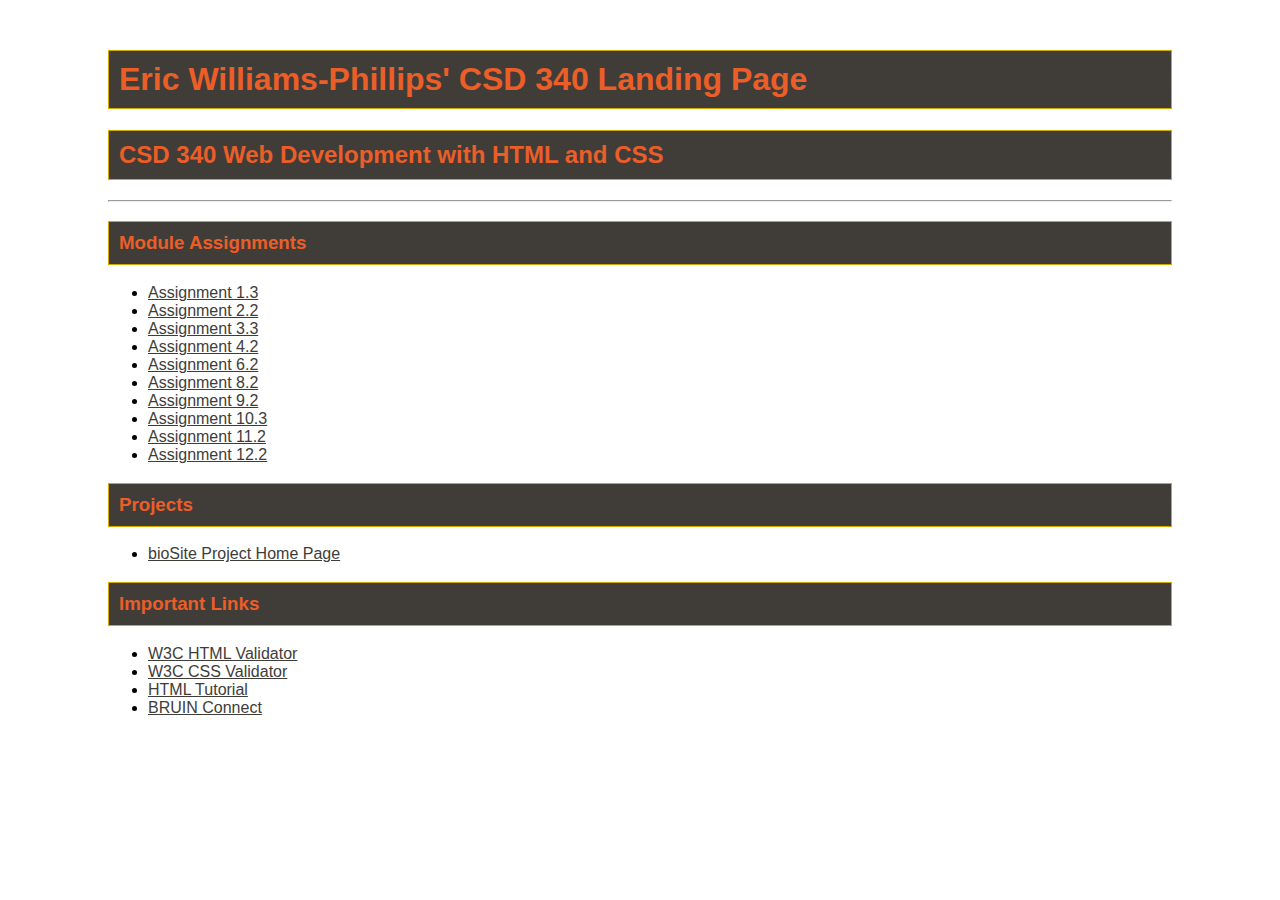
<file: index.html>
<!-- Eric Williams-Phillips : Assignment 3.2 -->
<!DOCTYPE html>
<html lang="en">
<head>
    <meta charset="UTF-8">
    <title>Eric Williams-Phillips CSD 340 Landing Page</title>
    <link href="site.css" type="text/css" rel="stylesheet">

</head>

<body>
    <div id="container">
        <h1>Eric Williams-Phillips' CSD 340 Landing Page</h1>
        <h2>CSD 340 Web Development with HTML and CSS</h2>

        <hr>

        <h3>Module Assignments</h3>
        <ul>
            <li><a href ="module-1/WilliamsPhillips_Mod1_3.html">Assignment 1.3</a></li>
            <li><a href = "module-2/WilliamsPhillips_Mod2_2.html">Assignment 2.2</a></li>
            <li><a href="module-3/Williams-Phillips_Mod3_3.html">Assignment 3.3</a></li>
            <li><a href="module-4/Williams-Phillips_Mod4_2.html">Assignment 4.2</a></li>
            <li><a href="module-6/Williams-Phillips_Mod6_2.html">Assignment 6.2</a></li>
            <li><a href="module-8/Williams-Phillips_Mod8_2.html">Assignment 8.2</a></li>
            <li><a href="module-9/WilliamsPhillips_Mod9_3.html">Assignment 9.2</a></li>
            <li><a href="module-10/WilliamsPhillips_Module10.3.html">Assignment 10.3</a></li>
            <li><a href="module-11/WilliamsPhillips_Module11.2.html">Assignment 11.2</a></li>
            <li><a href="module-12/Williams-Phillips_Mod12_2.html">Assignment 12.2</a></li>
        </ul>

        <h3>Projects</h3>
        <ul>
            <li><a href="bioSite/index.html">bioSite Project Home Page</a></li>
        </ul>

        <h3>Important Links</h3>
        <ul>
            <li><a href="https://validator.w3.org/">W3C HTML Validator</a></li>
            <li><a href="https://jigsaw.w3.org/css-validator/">W3C CSS Validator</a></li>
            <li><a href="https://www.w3schools.com/html/">HTML Tutorial</a></li>
            <li><a href="https://bruinconnect.bellevue.edu/">BRUIN Connect</a></li>
        </ul>

    </div>
    

</body>
</file>
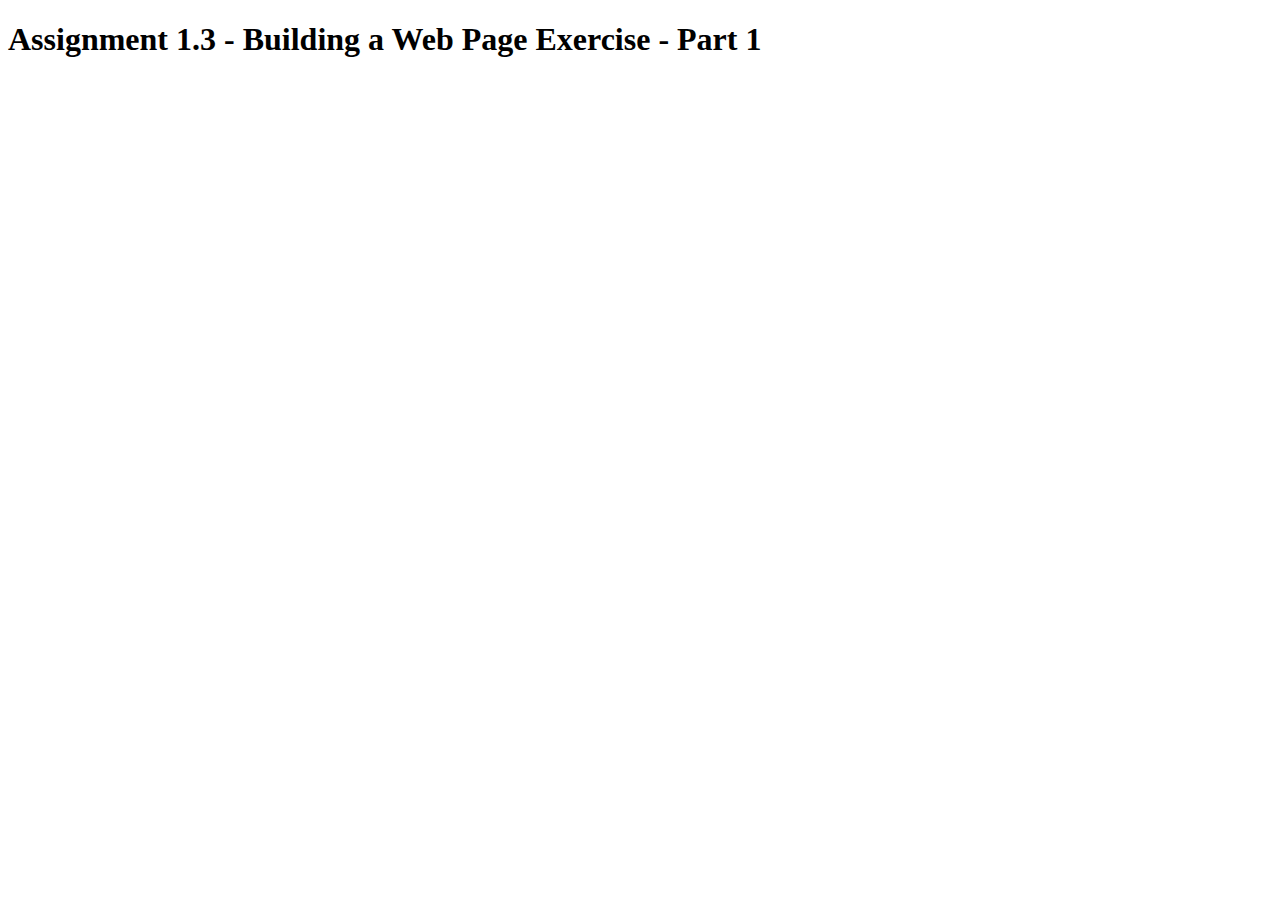
<file: module-1/WilliamsPhillips_Mod1_3.html>
<!-- Prof. Sue Sampson : Assignment 1.3 -->
<!DOCTYPE html>
<html lang="en">
<head>
    <title>CSD 340 Web Development with HTML and CSS</title>
</head>

<body>
    <h1>Assignment 1.3 - Building a Web Page Exercise - Part 1</h1>
</body>
</file>
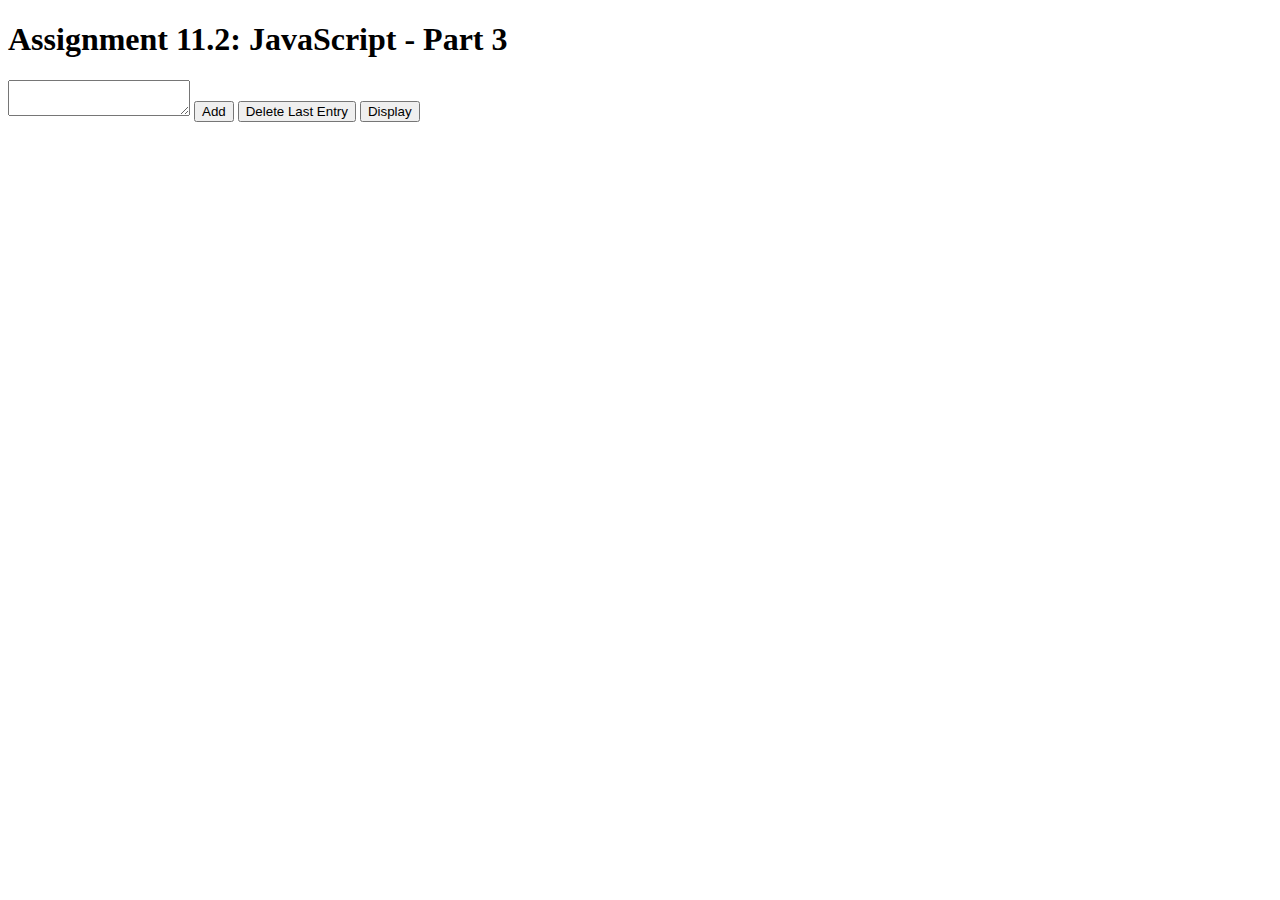
<file: module-11/WilliamsPhillips_Module11.2.html>
<!-- Eric Williams-Phillips : Assignment 10.3 -->
<!DOCTYPE html>
<html lang="en">
<head>
    <title>CSD 340 Development with HTML and CSS</title>
    
</head>

<body>

  <h1>Assignment 11.2: JavaScript - Part 3</h1>
    <textarea id="input">
    </textarea>

    <button id="add">Add</button>
    <button id="delete">Delete Last Entry</button>
    <button id="display">Display</button>


    <div id ="container">

    </div>


    <script>

        var userInput = document.getElementById("input");
        var addButton = document.getElementById("add");
        var deleteButton = document.getElementById("delete");
        var displayButton = document.getElementById("display");

        let tasks = [];
        let paragraph = document.createElement("p");
        let container = document.getElementById("container");

        function add(){
            tasks.push(((tasks.length + 1) + ". ") + userInput.value);
            alert(userInput.value + " was added.");
            userInput.value = "";
            
        }
        function display(){
            paragraph.textContent = tasks.join(" ");
            container.append(paragraph);
        }

        function del(){
            alert(tasks.pop() + " is being removed.");
            paragraph.textContent = " ";
            paragraph.textContent = tasks.join(" ");
        }

        addButton.addEventListener('click', add);
        displayButton.addEventListener('click', display);
        deleteButton.addEventListener('click', del);

    </script>
 
</body>
</file>
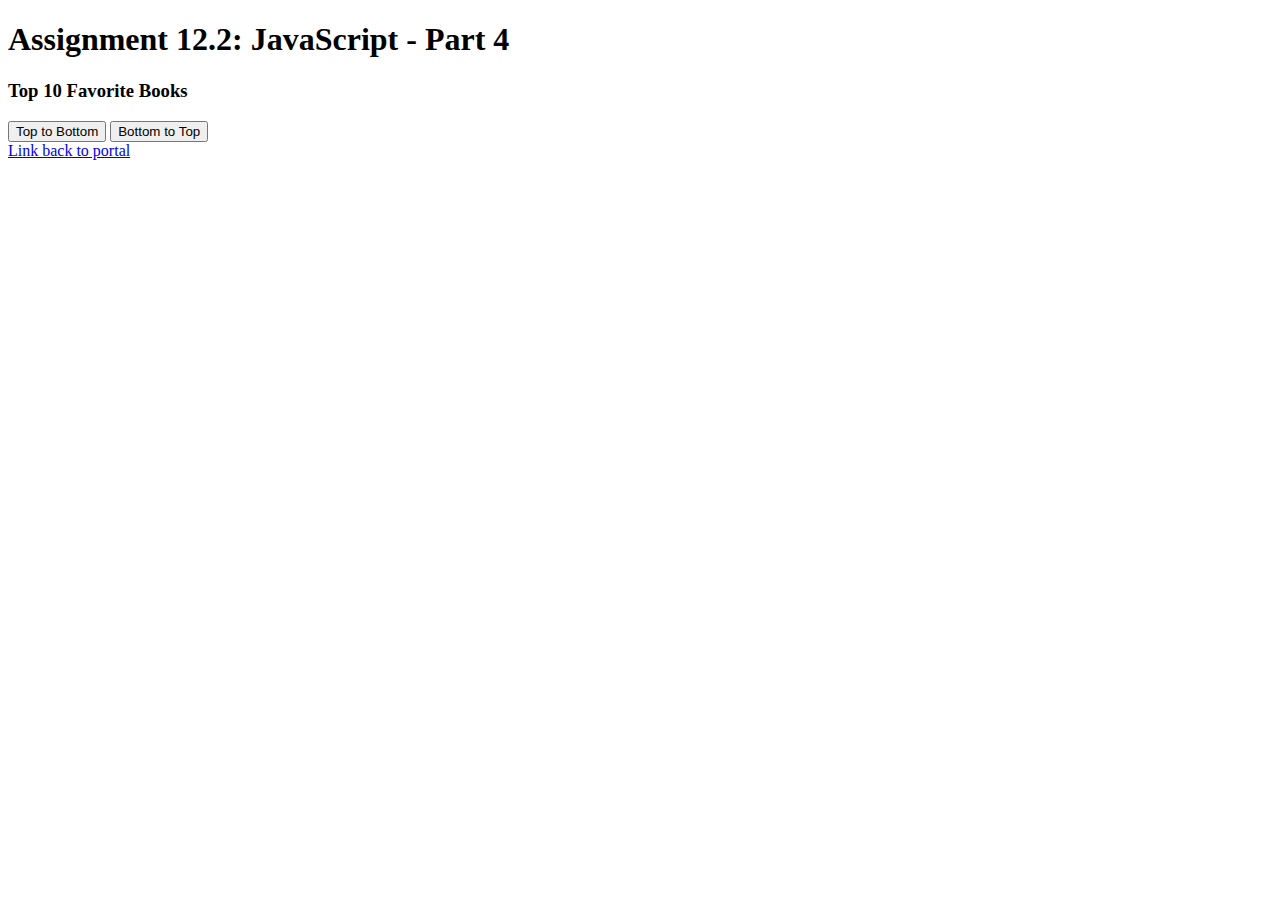
<file: module-12/Williams-Phillips_Mod12_2.html>
<!-- Eric Williams-Phillips : Assignment 3.3 -->
<!DOCTYPE html>
<html lang="en">
<head>
    <meta charset="UTF-8">
    <title>CSD 340 Web Development with HTML and CSS</title>
</head>

<body>
    <div id="container">
    
        <h1>Assignment 12.2: JavaScript - Part 4</h1>
        <h3>Top 10 Favorite Books</h3>
        
        <div id = "content"></div>
            
            <button id="topSort" onclick="topToBottom()">Top to Bottom</button>
            <button id="botSort" onclick = "bottomToTop()">Bottom to Top</button>

        <div id="last-div">
            <a href="../index.html">Link back to portal</a>
        </div>

    </div>

    <script>

        let booksList = ["The True Meaning of Smekday", "The Benedict Society", "Whisper Down the Lane", "The Forgotten Realms - Homeland", "The Fogotten Realms - Exile",
                        "The Host", "The Drifting Classroom", "Remina", "Fractal Noise", "The Animorphs Series"]

        var topButton = document.getElementById("topSort");
        var botButton = document.getElementById("botSort");
        let content = document.getElementById("content");

        function topToBottom(){
            content.innerHTML = ' ';
            for (let i = booksList.length - 1; i >= 0; i--) {
                let paragraph = document.createElement("p");
                paragraph.textContent = booksList[i];
                content.appendChild(paragraph);
                
            }
        }
        
        function bottomToTop(){
        content.innerHTML = ' ';
        for (let i = 0; i <= booksList.length; i++) {
            let paragraph = document.createElement("p");
            paragraph.textContent = booksList[i];
            content.appendChild(paragraph);
        }
}
    </script>

</body>
</file>
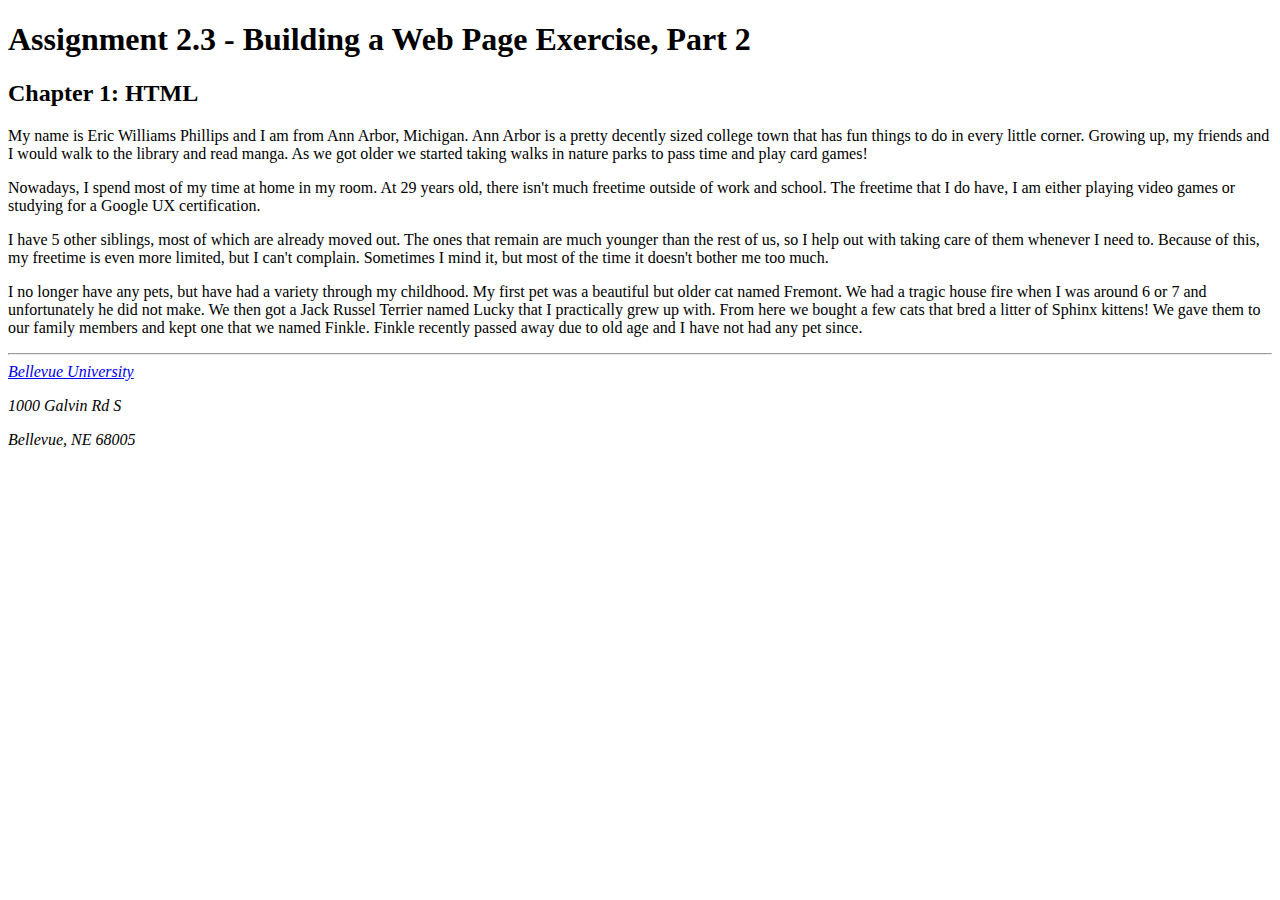
<file: module-2/WilliamsPhillips_Mod2_2.html>
<!-- Eric Williams-Phillips : Assignment 2.2 -->
<!DOCTYPE html>
<html lang="en">
<head>
    <title>CSD 340 Development with HTML and CSS</title>
    <link href="C:\Users\USER\csd-340\module-2\WilliamsPhillips_Mod2_2.css" type="text/css" rel="stylesheet"/>

    <meta name="description"
        content="HTML document for CSD 340 Assignment 2.2"/>

     <meta name="robots"
        content="noindex"/>
    
    <meta http-equiv="refresh"
        content="5"/>
    
    <meta http-equiv="keywords"
        content="Eric, document, assignment"/>
    
    

</head>

<body>

    <div id="container">
        <h1>Assignment 2.3 - Building a Web Page Exercise, Part 2</h1>
        <h2>Chapter 1: HTML</h2>

        <p class="intro">My name is Eric Williams Phillips and I am from Ann Arbor, Michigan. Ann Arbor is a pretty decently sized college town that has fun things to do in every little corner. Growing up, my friends and I would walk to the library and read manga. As we got older we started taking walks in nature parks to pass time and play card games!</p>
        <p>Nowadays, I spend most of my time at home in my room. <span class="sentence">At 29 years old, there isn't much freetime outside of work and school.</span> The freetime that I do have, I am either playing video games or studying for a Google UX certification.</p>
        <p>I have 5 other siblings, most of which are already moved out. The ones that remain are much younger than the rest of us, so I help out with taking care of them whenever I need to. Because of this, my freetime is even more limited, but I can't complain. Sometimes I mind it, but most of the time it doesn't bother me too much.</p>
        <p>I no longer have any pets, but have had a variety through my childhood. My first pet was a beautiful but older cat named Fremont. We had a tragic house fire when I was around 6 or 7 and unfortunately he did not make. We then got a Jack Russel Terrier named Lucky that I practically grew up with. From here we bought a few cats that bred a litter of Sphinx kittens! We gave them to our family members and kept one that we named Finkle. Finkle recently passed away due to old age and I have not had any pet since.</p>
    
        <hr>
        <address>
            <a href="https://www.bellevue.edu/">Bellevue University</a>
            <p>1000 Galvin Rd S</p>
            <p>Bellevue, NE 68005</p>
        </address>
    </div>

</body>
</file>
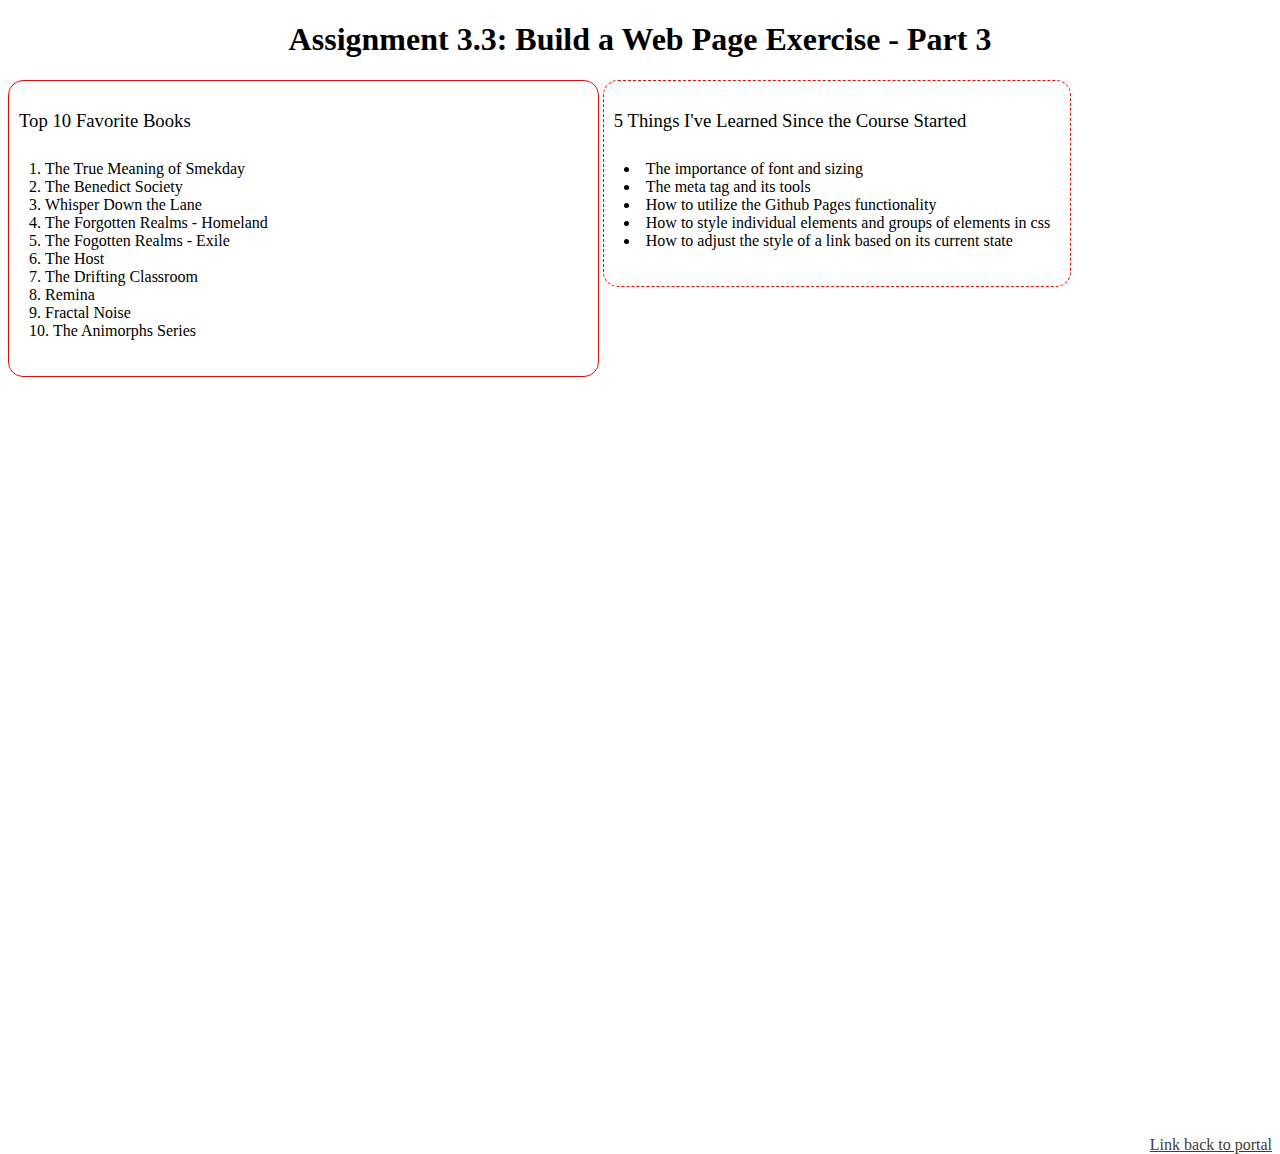
<file: module-3/Williams-Phillips_Mod3_3.html>
<!-- Eric Williams-Phillips : Assignment 3.3 -->
<!DOCTYPE html>
<html lang="en">
<head>
    <meta charset="UTF-8">
    <title>CSD 340 Web Development with HTML and CSS</title>
    <link href="Williams-Phillips_Mod3_3.css" type="text/css" rel="stylesheet">
</head>

<body>
    <div id="container">
    
        <h1>Assignment 3.3: Build a Web Page Exercise - Part 3</h1>
        
        <div id="left-div">
            <h3>Top 10 Favorite Books</h3>
            <ol>
                <li>The True Meaning of Smekday</li>
                <li>The Benedict Society</li>
                <li>Whisper Down the Lane</li>
                <li>The Forgotten Realms - Homeland</li>
                <li>The Fogotten Realms - Exile</li>
                <li>The Host</li>
                <li>The Drifting Classroom</li>
                <li>Remina</li>
                <li>Fractal Noise</li>
                <li>The Animorphs Series</li>
            </ol>
        </div>

        <div id="right-div">
            <h3>5 Things I've Learned Since the Course Started</h3>
            <ul>
                <li>The importance of font and sizing</li>
                <li>The meta tag and its tools</li>
                <li>How to utilize the Github Pages functionality</li>
                <li>How to style individual elements and groups of elements in css</li>
                <li>How to adjust the style of a link based on its current state</li>
            </ul>
        </div>

        <div id="last-div">
            <a href="../index.html">Link back to portal</a>
        </div>

    </div>

</body>
</file>
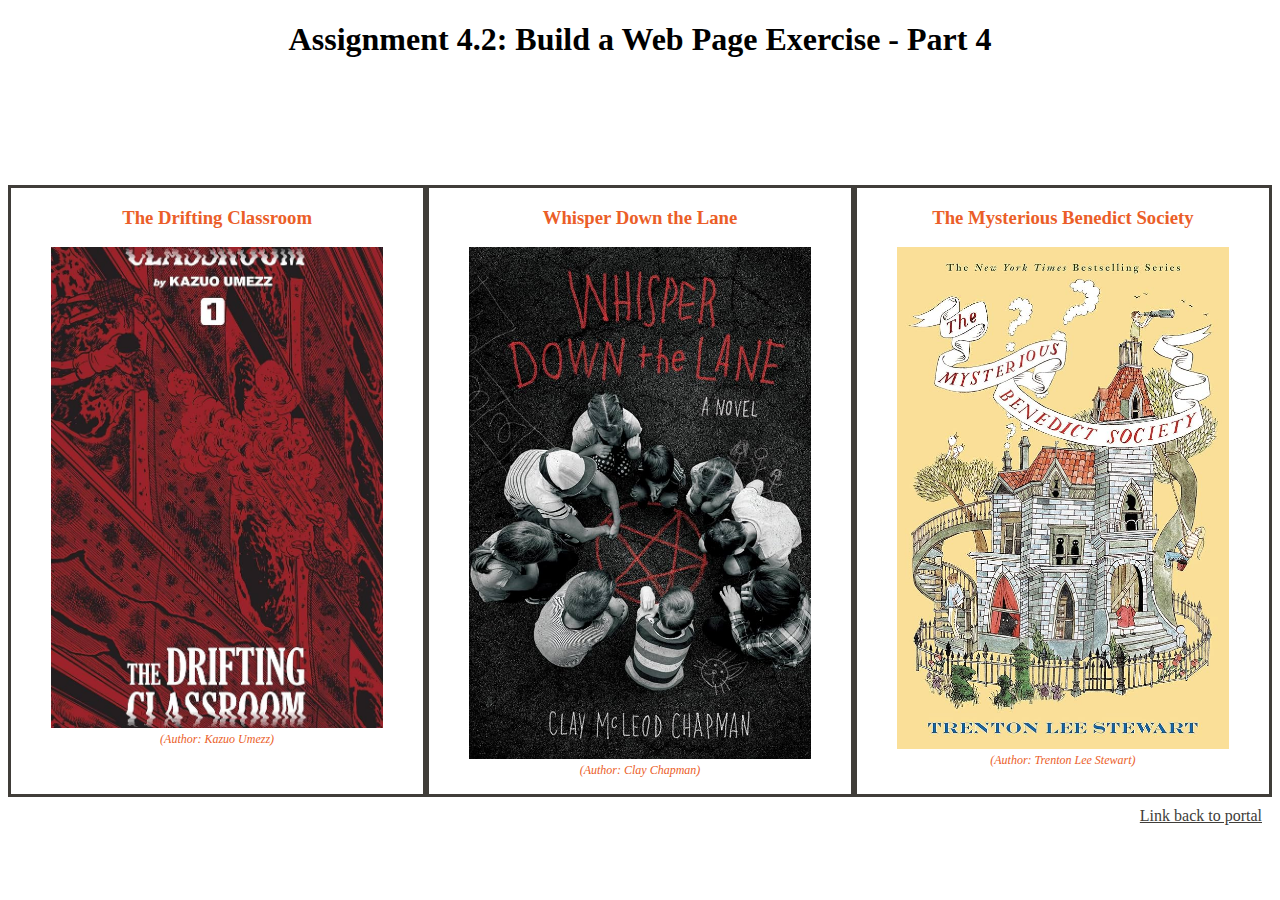
<file: module-4/Williams-Phillips_Mod4_2.html>
<!-- Eric Williams-Phillips : Assignment 4.2 -->
<!DOCTYPE html>
<html lang="en">
<head>
    <meta charset="UTF-8">
    <title>CSD 340 Web Development with HTML and CSS</title>
    <link href="Williams-Phillips_Mod4_2.css" type="text/css" rel="stylesheet">
</head>

<body>
    <div id="main">

        <h1>Assignment 4.2: Build a Web Page Exercise - Part 4</h1>

        <div id="image-gallery" class="grid-container">
            <div class="grid-item">
                <h3>The Drifting Classroom</h3>
                <figure>
                    <img src="images/TheDriftingClassroom.jpg" alt="The Drifting Classroom Cover Art" width="100%" height="100%">
                    <figcaption>(Author: Kazuo Umezz)</figcaption>
                </figure>
            </div>

            <div class="grid-item">
                <h3>Whisper Down the Lane</h3>
                <figure>
                    <img src="images/WhisperDownTheLane.jpg" alt="Whisper Down The Lane Cover Art" width="100%" height="100%">
                    <figcaption>(Author: Clay Chapman)</figcaption>
                </figure>
            </div>

            <div class="grid-item">
                <h3>The Mysterious Benedict Society</h3>
                <figure>
                    <img src="images/TheMysteriousBenedictSociety.jpg" alt="The Mysterious Benedict Society Cover Art" width="100%" height="100%">
                    <figcaption>(Author: Trenton Lee Stewart)</figcaption>
                </figure>
            </div>
            
        </div>

        <div id="last-div">
            <a href="../index.html">Link back to portal</a>
        </div>

    </div>


</body>
</file>
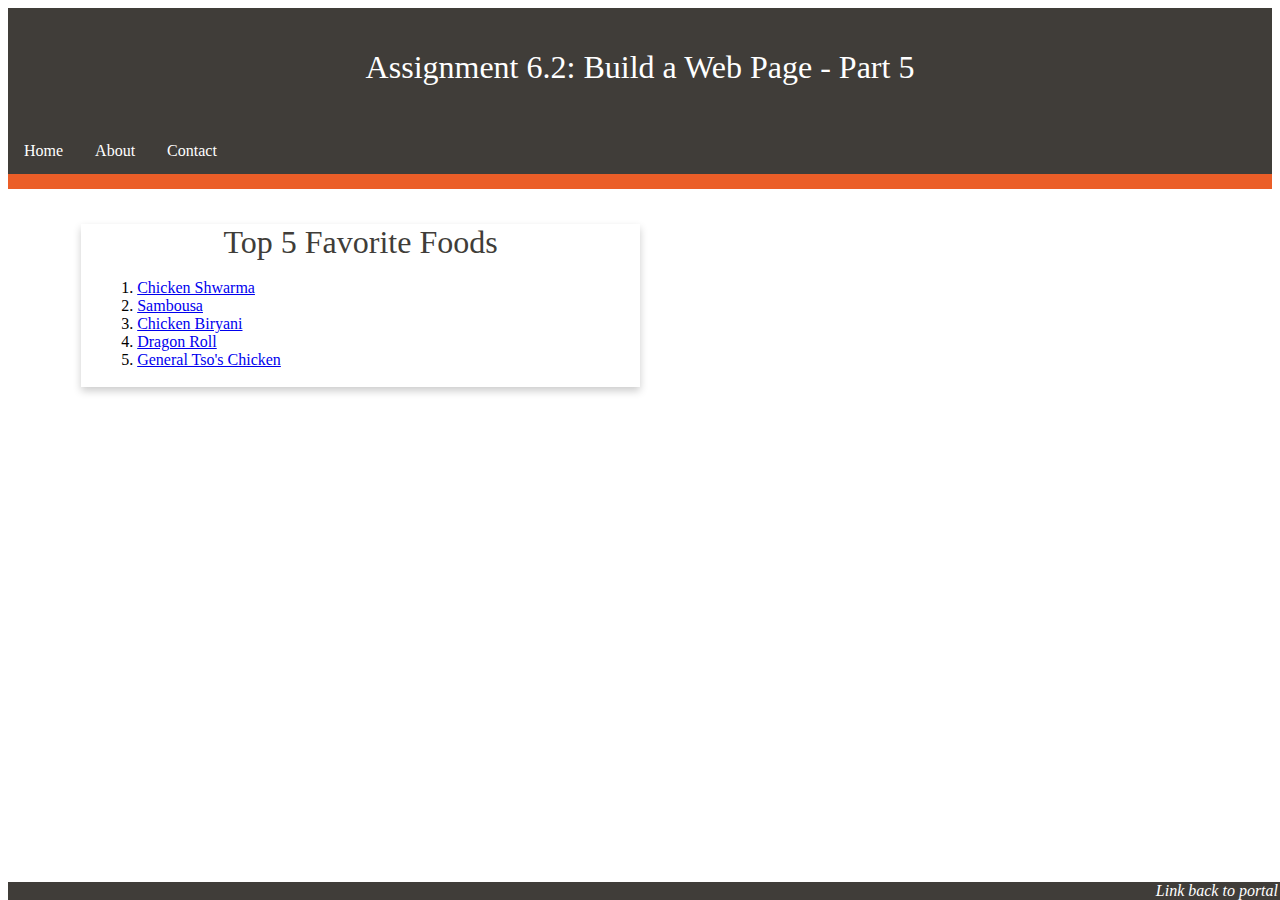
<file: module-6/Williams-Phillips_Mod6_2.html>
<!-- Eric Williams-Phillips : Assignment 6.2 -->
<!DOCTYPE html>
<html lang="en">
<head>
    <meta charset="UTF-8">
    <title>CSD 340 Web Development with HTML and CSS</title>
    <link href="Williams-Phillips_Mod6_2.css" type="text/css" rel="stylesheet">

</head>

<body>
    <header>
        <h1>Assignment 6.2: Build a Web Page - Part 5</h1>
    </header>

    <div id="navbar">
        <a href ="#">Home</a>
        <a href ="#">About</a>
        <a href ="#">Contact</a>
    </div>

    <div id="container">
        <div class="card">
            <div class="card-title">Top 5 Favorite Foods</div>
            <div class="card-content">
                <ol>
                    <li><a href="#">Chicken Shwarma</a></li>
                    <li><a href="#">Sambousa</a></li>
                    <li><a href="#">Chicken Biryani</a></li>
                    <li><a href="#">Dragon Roll</a></li>
                    <li><a href="#">General Tso's Chicken</a></li>
                </ol>
            </div>
        </div>
    </div>

    <footer>
        <a href="../index.html">Link back to portal</a>
    </footer>

</body>
</file>
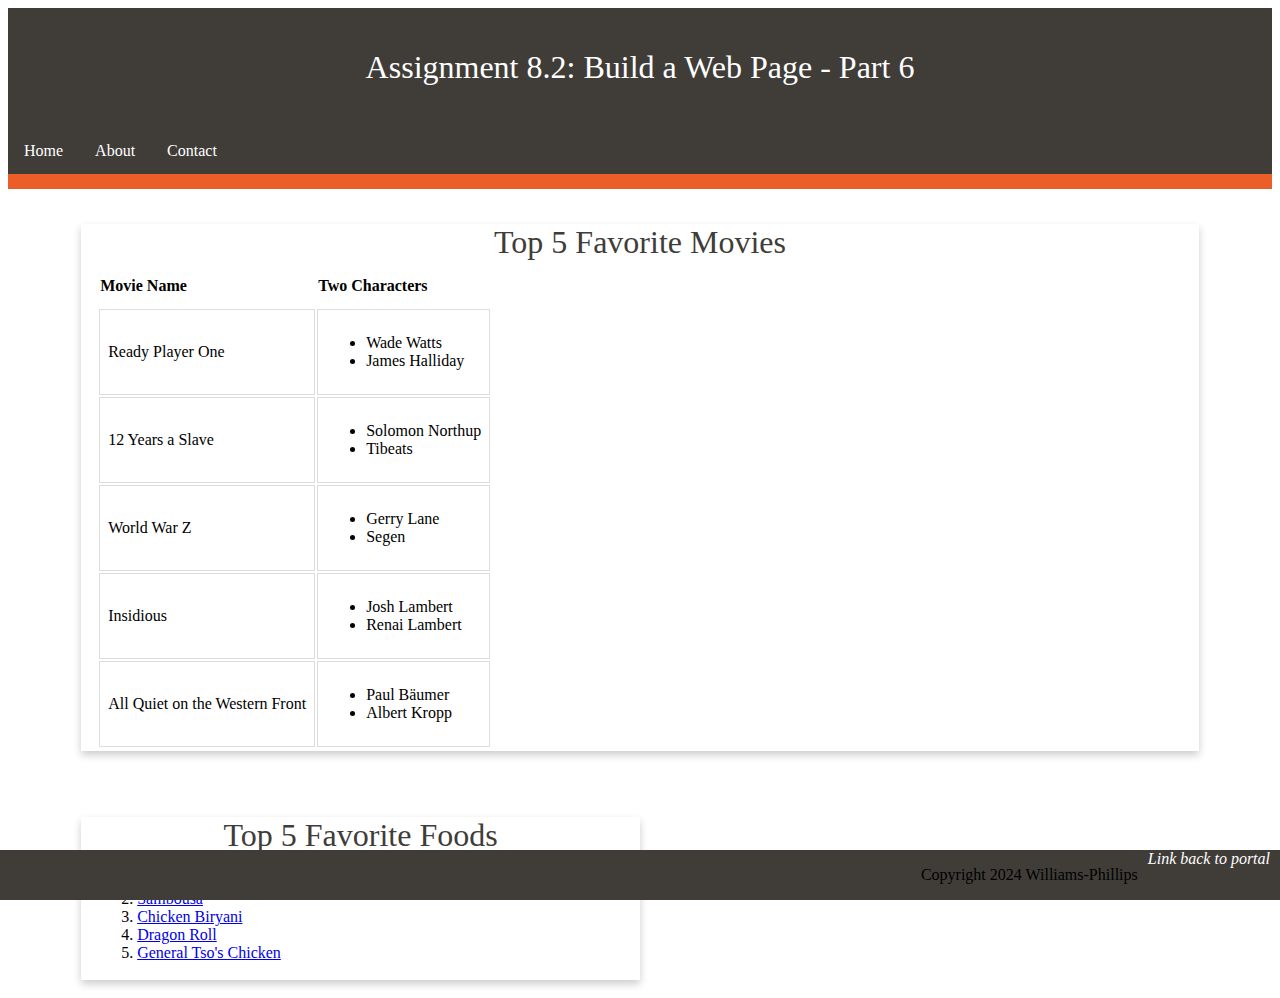
<file: module-8/Williams-Phillips_Mod8_2.html>
<!-- Eric Williams-Phillips : Assignment 6.2 -->
<!DOCTYPE html>
<html lang="en">
<head>
    <meta charset="UTF-8">
    <title>CSD 340 Web Development with HTML and CSS</title>
    <link href="Williams-Phillips_Mod8_2.css" type="text/css" rel="stylesheet">

</head>

<body>
    <header>
        <h1>Assignment 8.2: Build a Web Page - Part 6</h1>
    </header>

    <div id="navbar">
        <a href ="#">Home</a>
        <a href ="#">About</a>
        <a href ="#">Contact</a>
    </div>
    
        <div id="container">
            <div class="card" id="movies">
                <div class="card-title">Top 5 Favorite Movies</div>
                <div class="card-content">
                    <table>
                        <tr>
                            <th>Movie Name</th>
                            <th>Two Characters</th>
                        </tr>
                        <tr>
                            <td>Ready Player One</td>
                            <td>
                                <ul>
                                    <li>Wade Watts</li>
                                    <li>James Halliday</li>
                                </ul>
                            </td>
                        </tr>
                        <tr>
                            <td>12 Years a Slave</td>
                            <td>
                                <ul>
                                    <li>Solomon Northup</li>
                                    <li>Tibeats</li>
                                </ul>
                            </td>
                        </tr>
                        <tr>
                            <td>World War Z</td>
                            <td>
                                <ul>
                                    <li>Gerry Lane</li>
                                    <li>Segen</li>
                                </ul>
                            </td>
                        </tr>
                        <tr>
                            <td>Insidious</td>
                            <td>
                                <ul>
                                    <li>Josh Lambert</li>
                                    <li>Renai Lambert</li>
                                </ul>
                            </td>
                        </tr>
                        <tr>
                            <td>All Quiet on the Western Front</td>
                            <td>
                                <ul>
                                    <li>Paul Bäumer</li>
                                    <li>Albert Kropp</li>
                                </ul>
                            </td>
                        </tr>
                    </table>
                </div>
            </div>

            <br>
            <br>
        
            <div class="card">
                <div class="card-title">Top 5 Favorite Foods</div>
                <div class="card-content">
                    <ol>
                        <li><a href="#">Chicken Shwarma</a></li>
                        <li><a href="#">Sambousa</a></li>
                        <li><a href="#">Chicken Biryani</a></li>
                        <li><a href="#">Dragon Roll</a></li>
                        <li><a href="#">General Tso's Chicken</a></li>
                    </ol>
                </div>
            </div>
        </div>
 

    <footer>
        <a href="../index.html">Link back to portal</a>
        <p> Copyright 2024 Williams-Phillips</p>
    </footer>

</body>
</file>
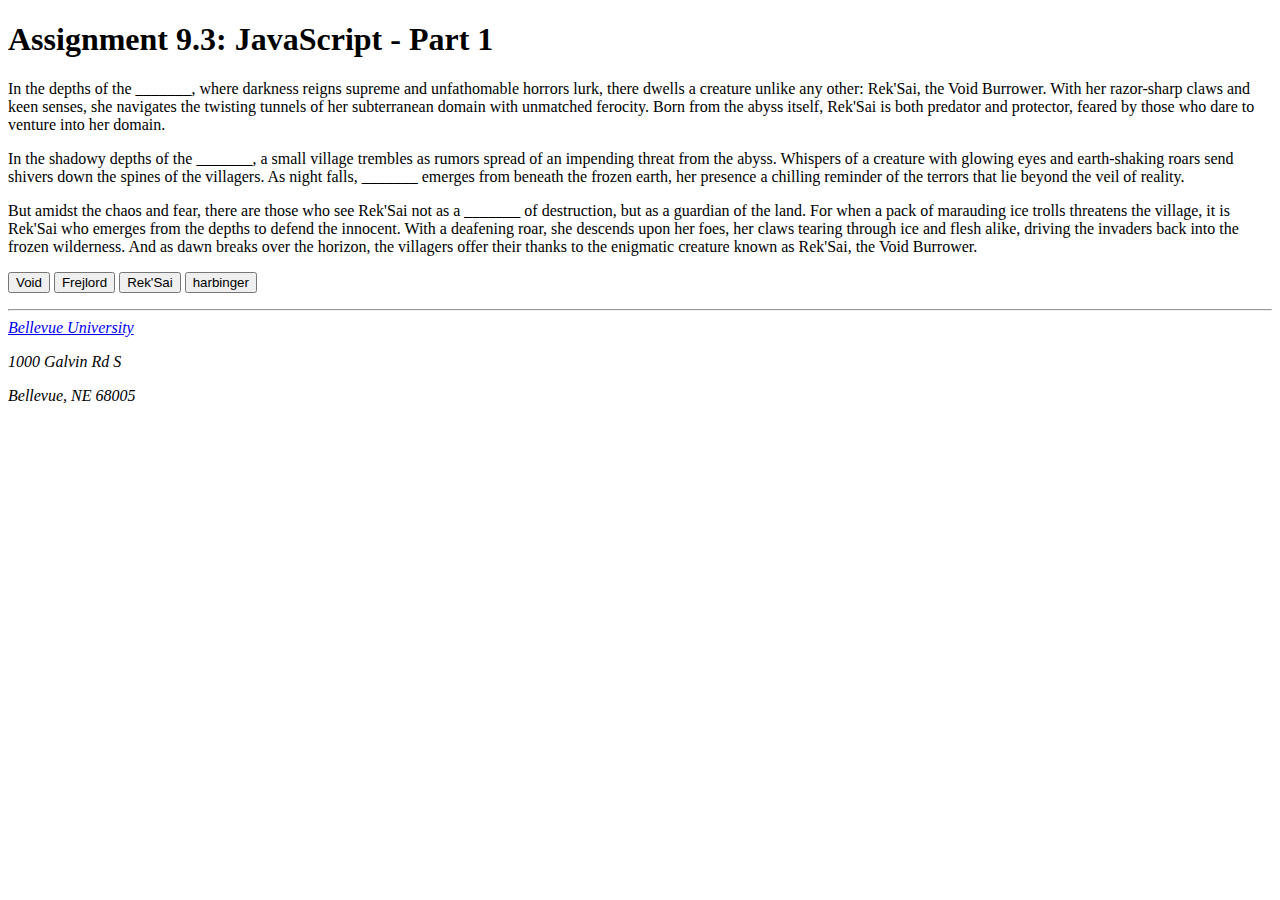
<file: module-9/WilliamsPhillips_Mod9_3.html>
<!-- Eric Williams-Phillips : Assignment 2.2 -->
<!DOCTYPE html>
<html lang="en">
<head>
    <title>CSD 340 Development with HTML and CSS</title>
    <link href="C:\Users\USER\csd-340\module-2\WilliamsPhillips_Mod2_2.css" type="text/css" rel="stylesheet"/>

    <meta name="description"
        content="HTML document for CSD 340 Assignment 2.2"/>

     <meta name="robots"
        content="noindex"/>
    
    <meta http-equiv="refresh"
        content="5"/>
    
    <meta http-equiv="keywords"
        content="Eric, document, assignment"/>
    

    <script>
        var firstVariableValue = "Void";
        var secondVariableValue = "Frejlord";
        var thirdVariableValue = "Rek'Sai";
        var fourthVariableValue = "harbinger";
    </script>
    

</head>

<body>

    <div id="container">
        <h1>Assignment 9.3: JavaScript - Part 1</h1>

        <p>In the depths of the <span id = "Void">_______</span>, where darkness reigns supreme and unfathomable horrors lurk, there dwells a creature unlike any other: Rek'Sai, the Void Burrower. With her razor-sharp claws and keen senses, she navigates the twisting tunnels of her subterranean domain with unmatched ferocity. Born from the abyss itself, Rek'Sai is both predator and protector, feared by those who dare to venture into her domain.</p>
        <p>In the shadowy depths of the <span id = "Frejlord">_______</span>, a small village trembles as rumors spread of an impending threat from the abyss. Whispers of a creature with glowing eyes and earth-shaking roars send shivers down the spines of the villagers. As night falls, <span id = "RekSai">_______</span> emerges from beneath the frozen earth, her presence a chilling reminder of the terrors that lie beyond the veil of reality.</p>
        <p>But amidst the chaos and fear, there are those who see Rek'Sai not as a <span id = "harbinger">_______</span> of destruction, but as a guardian of the land. For when a pack of marauding ice trolls threatens the village, it is Rek'Sai who emerges from the depths to defend the innocent. With a deafening roar, she descends upon her foes, her claws tearing through ice and flesh alike, driving the invaders back into the frozen wilderness. And as dawn breaks over the horizon, the villagers offer their thanks to the enigmatic creature known as Rek'Sai, the Void Burrower.</p>


        <p>
            <button type="button" onclick="document.getElementById('Void').innerHTML = firstVariableValue"> Void</button>
            <button type="button" onclick="document.getElementById('Frejlord').innerHTML = secondVariableValue"> Frejlord</button>
            <button type="button" onclick="document.getElementById('RekSai').innerHTML = thirdVariableValue"> Rek'Sai</button>
            <button type="button" onclick="document.getElementById('harbinger').innerHTML = fourthVariableValue"> harbinger</button>
        </p>
        <hr>
        <address>
            <a href="https://www.bellevue.edu/">Bellevue University</a>
            <p>1000 Galvin Rd S</p>
            <p>Bellevue, NE 68005</p>
        </address>
    </div>

</body>
</file>
<file: site.css>
#container{
    margin-top: 50px;
    margin-left: 100px;
    margin-right: 100px;
    font-family:'Trebuchet MS', 'Lucida Sans Unicode', 'Lucida Grande', 'Lucida Sans', Arial, sans-serif;
}

h1, h2, h3, h4{
    background-color: #403d39;
    color:#eb5e28;
    border: 1px solid #D6A800;
    padding: 10px;
    
}

a{
    
    color: #403d39;
}

a:hover{
    color:#eb5e28;
}

a:visited{
    color: #4a0dbb;
}
</file>
<file: module-3/Williams-Phillips_Mod3_3.css>
h1{
    text-align: center;
}

h3{
    font-weight: 500;
}

li{
    font-weight: 300;
}

#left-div, #right-div{
    display: inline-block;
    vertical-align: top;
}

#left-div{
    width: 45%;

}

#last-div{
    margin-top: 60%;
    margin-bottom: 20px;
    width: 100%;
}

#last-div a{
    float:right;
}

#left-div{
    border: 1px solid red;
    border-radius: 15px;
    padding: 10px;
}

#right-div{
    border: 1px dashed red;
    border-radius: 15px;
    padding: 10px;
}

ol{
    list-style-position: inside;
    padding: 10px;
}

ul{
    list-style-position: inside;
    padding: 10px;
}

a{
    color: #403d39;
}

a:hover{
    color:#eb5e28;
    text-underline-position: below;
}

a:visited{
    color: #4a0dbb;
}
</file>
<file: module-4/Williams-Phillips_Mod4_2.css>
h1{
    text-align: center;
}

.grid-container{
    display: grid;
    grid-template-columns: auto auto auto;
}

.grid-item{
    border-style: solid;
    color: #403d39;
}

#image-gallery{
    margin-top: 10%;
}

h3{
    text-align: center;
    color: #eb5e28;
}

figure{
    text-align: center;
}

figcaption{
    font-style: italic;
    font-size: .75em;
    color: #eb5e28;
}

a{
    color: #403d39;
    float:right;
    padding: 10px;
}

a:hover{
    color:#eb5e28;
    text-underline-position: below;
}

a:visited{
    color: #4a0dbb;
}
</file>
<file: module-6/Williams-Phillips_Mod6_2.css>
header{
    background-color: #403d39;
    color: white;
    padding: 20px;
    text-align: center;
}

h1{
    font-weight: 400;
}

#navbar{
    overflow: hidden;
    background-color: #403d39;
    border-bottom: solid 15px #eb5e28;

}

#navbar a{
    float: left;
    display: block;
    color: white;
    text-align: center;
    padding: 14px 16px;
    text-decoration: none;
}

#navbar a:hover{
    background-color: white;
    color:#eb5e28;
}

#container{
    margin-top: 2%;
    margin-left: 5%;
    margin-right: 5%;
    padding: 10px;
}

.card{
    box-shadow: 0 4px 8px 0 rgba(0, 0, 0, 0.2);
    transition: 0.3s;
    width: 50%;
}

.card-title{
    text-align: center;
    font-size: 2em;
    color: #403d39;
    font-weight: 400;
}

.card-content{
    padding: 2px 16px;
}

.card:hover{
    box-shadow: 0 8px 16px 0 rgba(0, 0, 0, 0.2);
}

footer{
    background-color: #403d39;
    position: absolute;
    bottom: 0;
    width: 100%;
}

footer a{
    color: white;
    float: right;
    text-decoration: none;
    font-weight: 400;
    padding-right: 10px;
    font-style: italic;
}

footer a:hover{
    text-decoration: underline;
}

#movies{
    border-collapse: collapse;
    width: 100%;
    margin-bottom: 30px;
}

#movies th{
    padding-top: 12px;
    padding-bottom: 12px;
    text-align: left;
}

#movies td{
    border: 1px solid #ddd;
    padding: 8px;
}
</file>
<file: module-8/Williams-Phillips_Mod8_2.css>
header{
    background-color: #403d39;
    color: white;
    padding: 20px;
    text-align: center;
}

h1{
    font-weight: 400;
}

#navbar{
    overflow: hidden;
    background-color: #403d39;
    border-bottom: solid 15px #eb5e28;

}

#navbar a{
    float: left;
    display: block;
    color: white;
    text-align: center;
    padding: 14px 16px;
    text-decoration: none;
}

#navbar a:hover{
    background-color: white;
    color:#eb5e28;
}

#container{
    margin-top: 2%;
    margin-left: 5%;
    margin-right: 5%;
    padding: 10px;
    top: 2%;
    left: 5%;
    right: 5%;
    bottom: 100px;

}

.card{
    box-shadow: 0 4px 8px 0 rgba(0, 0, 0, 0.2);
    transition: 0.3s;
    width: 50%;
}

.card-title{
    text-align: center;
    font-size: 2em;
    color: #403d39;
    font-weight: 400;
}

.card-content{
    padding: 2px 16px;
}

.card:hover{
    box-shadow: 0 8px 16px 0 rgba(0, 0, 0, 0.2);
}


footer{
    background-color: #403d39;
    position: fixed;
    left:0;
    bottom: 0;
    width: 100%;
}

footer p{
    float:right;
    padding-right: 10px;;
}


footer a{
    color: white;
    float: right;
    text-decoration: none;
    font-weight: 400;
    padding-right: 10px;
    font-style: italic;
}

footer a:hover{
    text-decoration: underline;
}

#movies{
    border-collapse: collapse;
    width: 100%;
    margin-bottom: 30px;
}

#movies th{
    padding-top: 12px;
    padding-bottom: 12px;
    text-align: left;
}

#movies td{
    border: 1px solid #ddd;
    padding: 8px;
}
</file>
